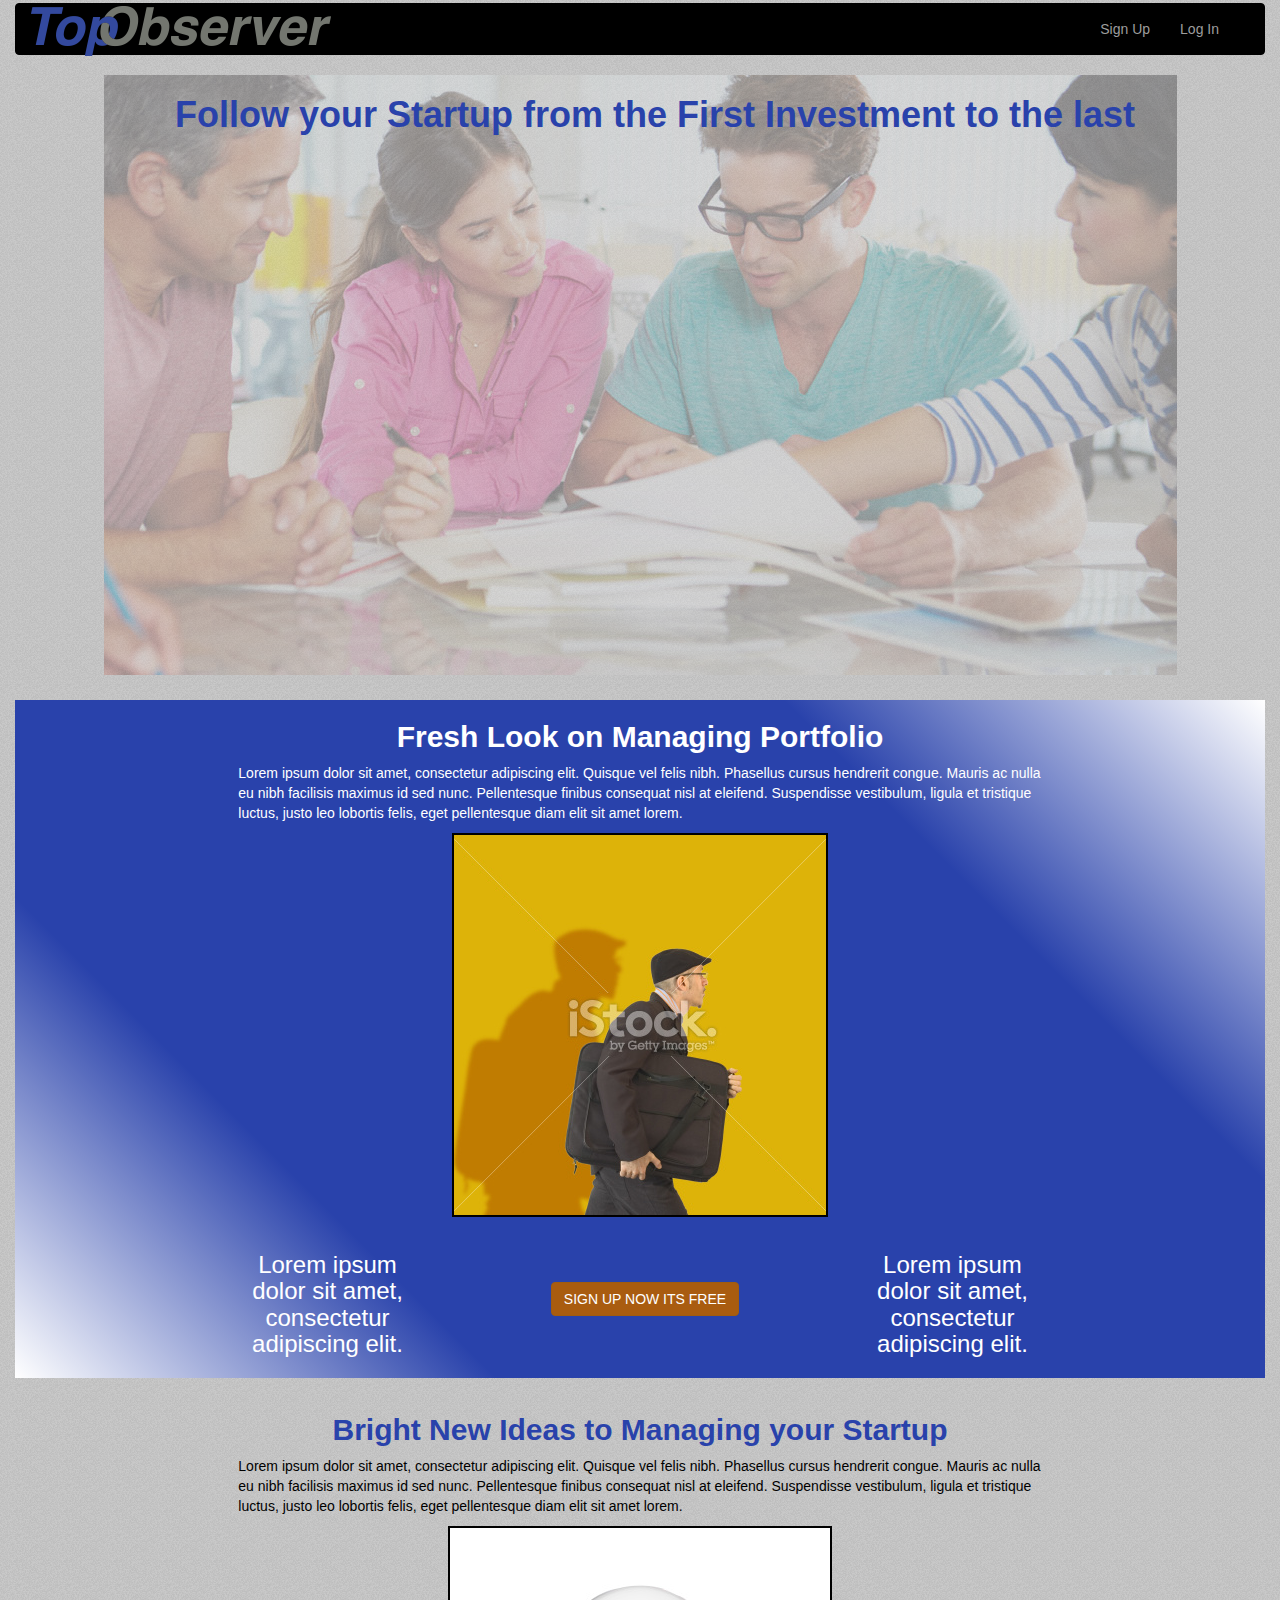
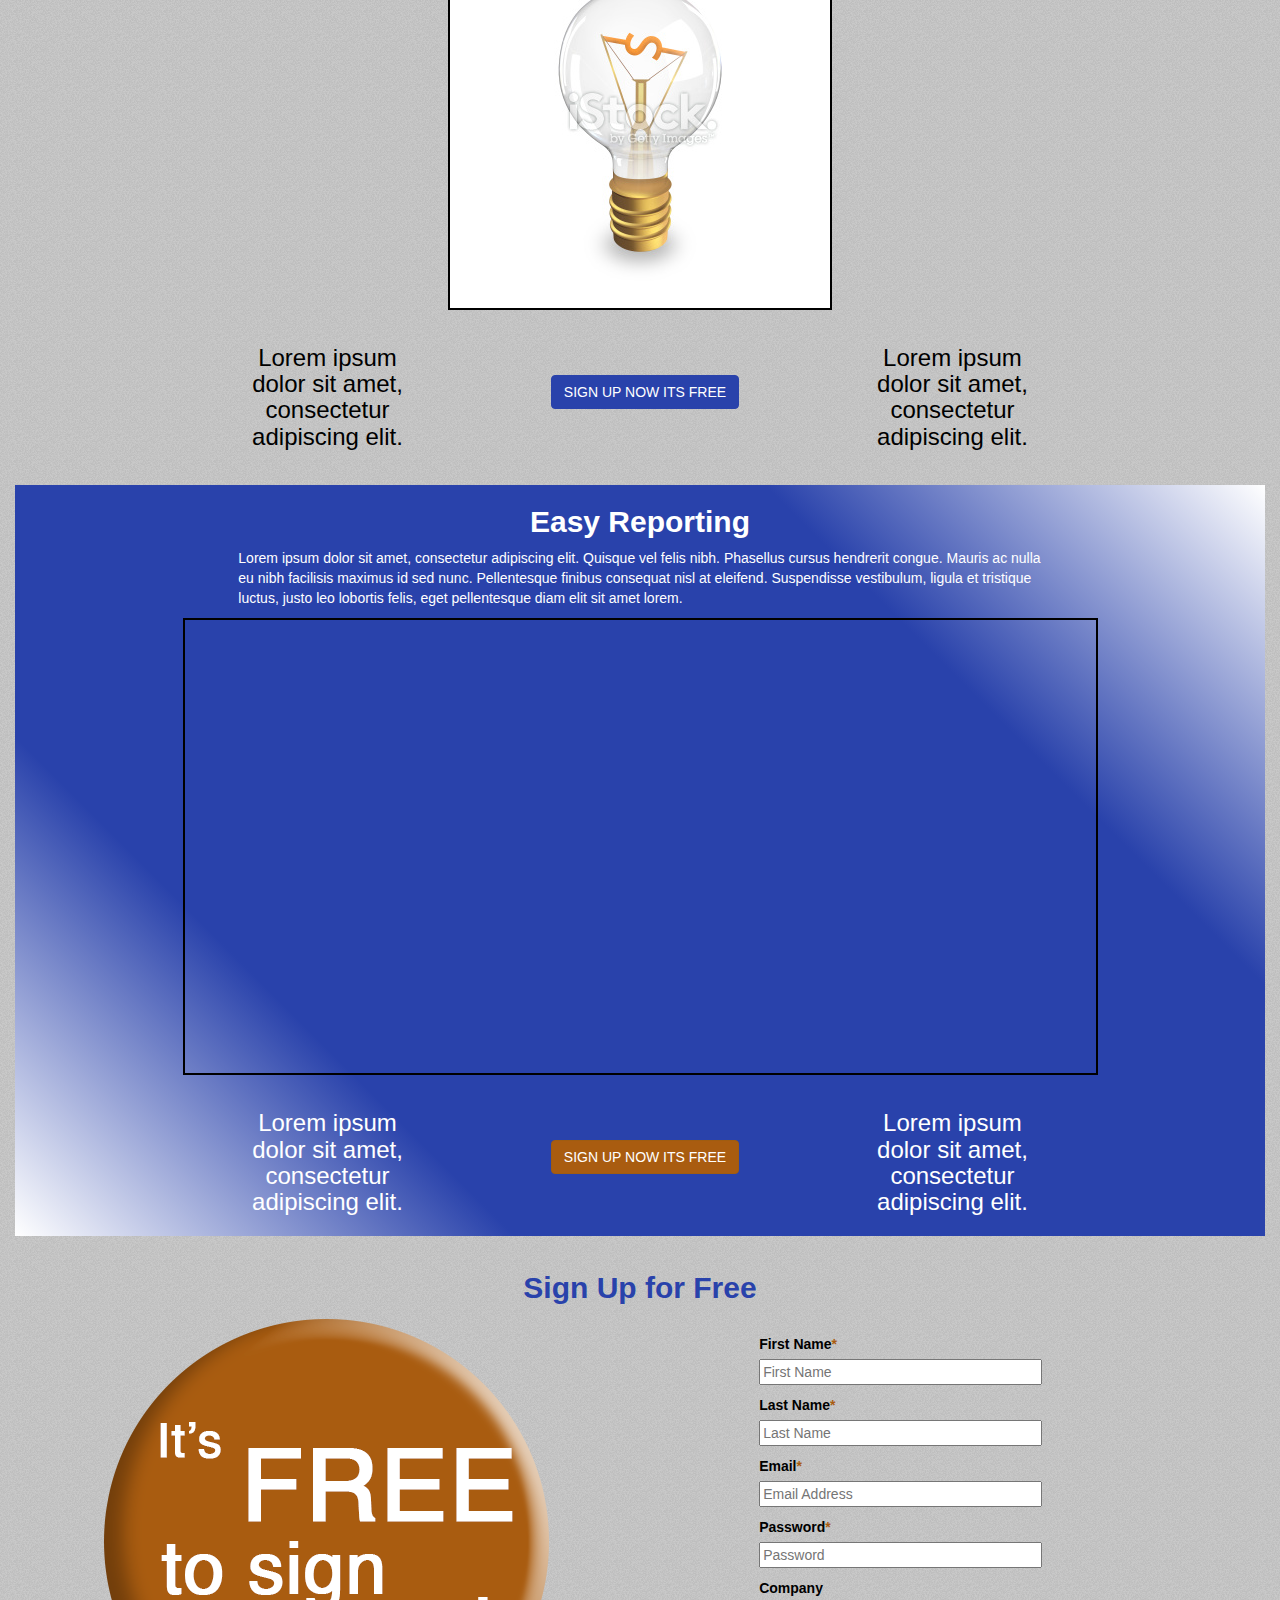
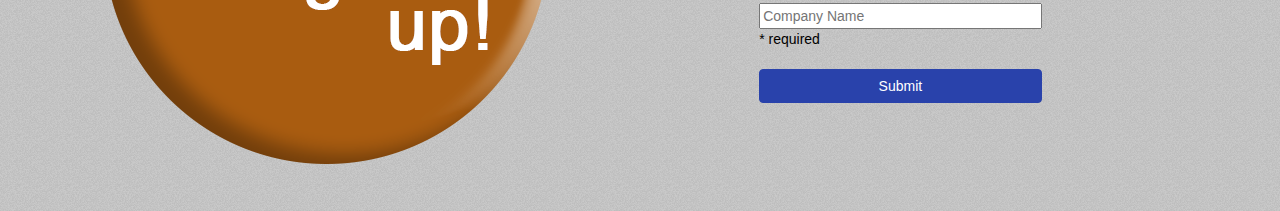
<file: index.html>
<!DOCTYPE HTML>

<html>
	<head>
		<meta charset="utf-8">
	    <meta http-equiv="X-UA-Compatible" content="IE=edge">
	    <meta name="viewport" content="width=device-width, initial-scale=1">
		<title>TopObserver</title>

		<link href="css/bootstrap.css" rel="stylesheet">
		<link href="css/main.css" rel="stylesheet">

	</head>

	<body class="container-fluid">

		<header>
			<nav class="navbar navbar-inverse" role="navigation">
		      <div class="container-fluid">
		        <div class="navbar-header">
		          <button type="button" class="navbar-toggle collapsed" data-toggle="collapse" data-target="#navbar" aria-expanded="false" aria-controls="navbar">
		            <span class="sr-only">Toggle navigations</span>
		            <span class="icon-bar"></span>
		            <span class="icon-bar"></span>
		            <span class="icon-bar"></span>
		          </button>
		          <a class="navbar-brand" href="#">
		          	<img class="nav-logo"alt="TopObserver" src="img/TopObserver.png">
		          </a>
		        </div>
		        <div id="navbar" class="collapse navbar-right navbar-collapse">
		          <ul class="nav navbar-nav">
		            <li><a href="#sign-up">Sign Up</a></li>
		            <li><a href="dashboard.html">Log In</a></li>
		          </ul>
		        </div><!--/.nav-collapse -->
		      </div>
		    </nav>
		</header>
		<div class="container-fluid">
			<div class="row btm-margin main">
				<div class="open col-md-12">
				</div>
				<div class="second col-md-12">
					<h1>Follow your Startup from the First Investment to the last</h1>
				</div>
			</div>
				<!-- <div class="row btm-margin hp-border">
					<div class="col-md-4">
						<a href="#" class="">
							<img src="img/portfolio-istock2.jpg" alt="" class="img-center img-responsive">
						</a>
					</div>
					<div class="col-md-4">
						<a href="#" class="">
							<img src="img/startup-istock2.jpg" alt="" class="img-center img-responsive">
						</a>
					</div>
					<div class="col-md-4">
						<a href="#reporting" class="">
							<div id="chart1" class="img-center" style="width:auto; height:300px;"></div>
						</a>
					</div>
				</div> -->
			

			<div id="portfolio" class="row btm-margin">
				<div class="col-md-12">
					<h2>Fresh Look on Managing Portfolio</h2>
				</div>
				<div class="col-md-8 col-md-offset-2">
					<p>Lorem ipsum dolor sit amet, consectetur adipiscing elit. Quisque vel felis nibh. Phasellus cursus hendrerit congue. Mauris ac nulla eu nibh facilisis maximus id sed nunc. Pellentesque finibus consequat nisl at eleifend. Suspendisse vestibulum, ligula et tristique luctus, justo leo lobortis felis, eget pellentesque diam elit sit amet lorem.</p>
				</div>
				<div class="col-md-12">
					<div class="l-img btm-margin">
						<img src="img/portfolio-istock2.jpg" class="img-center img-responsive border">
					</div>
				</div>
				<div class="col-md-2 col-md-offset-2">
					<h3 class="text-center">Lorem ipsum dolor sit amet, consectetur adipiscing elit.</h3>
				</div>
				<div class="col-md-2 col-md-offset-1">
					<button class="btn btn-primary">SIGN UP NOW ITS FREE</button>
				</div>
				<div class="col-md-2 col-md-offset-1">
					<h3 class="text-center">Lorem ipsum dolor sit amet, consectetur adipiscing elit.</h3>
				</div>
			</div>
			<div id="start-up" class="row btm-margin">
				<div class="col-md-12">
					<h2>Bright New Ideas to Managing your Startup</h2>
				</div>
				<div class="col-md-8 col-md-offset-2">
					<p>Lorem ipsum dolor sit amet, consectetur adipiscing elit. Quisque vel felis nibh. Phasellus cursus hendrerit congue. Mauris ac nulla eu nibh facilisis maximus id sed nunc. Pellentesque finibus consequat nisl at eleifend. Suspendisse vestibulum, ligula et tristique luctus, justo leo lobortis felis, eget pellentesque diam elit sit amet lorem.</p>
				</div>
				<div class="col-md-12">
					<div class="l-img btm-margin">
						<img src="img/startup-istock2.jpg" class="img-center img-responsive border">
					</div>
				</div>
				<div class="col-md-2 col-md-offset-2">
					<h3 class="text-center">Lorem ipsum dolor sit amet, consectetur adipiscing elit.</h3>
				</div>
				<div class="col-md-2 col-md-offset-1">
					<button class="btn btn-primary">SIGN UP NOW ITS FREE</button>
				</div>
				<div class="col-md-2 col-md-offset-1">
					<h3 class="text-center">Lorem ipsum dolor sit amet, consectetur adipiscing elit.</h3>
				</div>
			</div>
			<div id="reporting" class="row btm-margin">
				<div class="col-md-12">
					<h2>Easy Reporting</h2>
				</div>
				<div class="col-md-8 col-md-offset-2">
					<p>Lorem ipsum dolor sit amet, consectetur adipiscing elit. Quisque vel felis nibh. Phasellus cursus hendrerit congue. Mauris ac nulla eu nibh facilisis maximus id sed nunc. Pellentesque finibus consequat nisl at eleifend. Suspendisse vestibulum, ligula et tristique luctus, justo leo lobortis felis, eget pellentesque diam elit sit amet lorem.</p>
				</div>
				<div class="col-md-12">
					<div class="btm-margin">
						<div id="chart2" class="img-center l-img" style="width:75%; height:457px;"></div>
					</div>
				</div>
				<div class="col-md-2 col-md-offset-2">
					<h3 class="text-center">Lorem ipsum dolor sit amet, consectetur adipiscing elit.</h3>
				</div>
				<div class="col-md-2 col-md-offset-1">
					<button class="btn btn-primary">SIGN UP NOW ITS FREE</button>
				</div>
				<div class="col-md-2 col-md-offset-1">
					<h3 class="text-center">Lorem ipsum dolor sit amet, consectetur adipiscing elit.</h3>
				</div>
			</div>
			<div id="sign-up" class="row btm-margin">
				<div class="col-md-12">
					<h2>Sign Up for Free</h2>
				</div>
				<div class="col-md-6">
					<div class="l-img btm-margin">
						<img src="img/signup.png" class="img-center img-responsive">
					</div>
				</div>
				<div class="col-md-3 col-md-offset-1 register">
					<form action="" method="POST">
						<label for="fname">First Name<span>*</span></label></br>
						<input type="text" name="fname" placeholder="First Name" id="fname" required/></br>
						<label for="lname">Last Name<span>*</span></label></br>
						<input type="text" name="lname" placeholder="Last Name" id="lname" required/></br>
						<label for="email">Email<span>*</span></label></br>
						<input type="email" name="email" placeholder="Email Address" id="email" required/></br>
						<label for="password">Password<span>*</span></label></br>
						<input type="password" name="password" placeholder="Password" pattern=".{7}" id="password" required/></br>
						<label for="company">Company</label></br>
						<input type="text" name="company" placeholder="Company Name" id="company"/></br>
						<p>* required</p>
						<input class="btn btn-primary"type="submit"/>
					</form>
				</div>
			</div>
		</div>

	<!-- jQuery (necessary for Bootstrap's JavaScript plugins) -->
    <script src="https://ajax.googleapis.com/ajax/libs/jquery/1.11.1/jquery.min.js"></script>
    <script src="http://code.highcharts.com/highcharts.js"></script>
    <!-- Include all compiled plugins (below), or include individual files as needed -->
    <script src="js/bootstrap.min.js"></script>
	<script>
    $(function () { 
    $('#chart1').highcharts({
        credits: {
      		enabled: false
  		},
        chart: {
            type: 'line'
        },
        title: {
            text: 'Easy Reporting'
        },
        xAxis: {
            categories: ['Aug', 'Sep', 'Oct']
        },
        yAxis: {
            title: {
                text: 'Amount'
            }
        },
        series: [{
            name: 'Company 1',
            data: [2000,2345,5925]
        },{
            name: 'Company 2',
            data: [2200,2445,9925]
        }]
    });
});
    </script>
    <script>
    $(function () { 
    $('#chart2').highcharts({
        credits: {
      		enabled: false
  		},
        chart: {
            type: 'bar'
        },
        title: {
            text: 'Easy Reporting'
        },
        xAxis: {
            categories: ['Aug', 'Sep', 'Oct']
        },
        yAxis: {
            title: {
                text: 'Amount'
            }
        },
        series: [{
            name: 'Company 1',
            data: [2000,2345,5925]
        },{
            name: 'Company 2',
            data: [2200,2445,9925]
        }]
    });
});
    </script>
	</body>
</html>
</file>
<file: css/main.css>
*{
	font-family: helvetica, arial, sans serif;
	color: black;
}
body{
	background-image: url([data-uri]);
  	background-color: #dadada;
}

.nav-logo{
	margin-top: -37px;
}

h1{
	color: #2942AB;
}

h2{
	color: white;
}
h1, h2{
	text-align: center;
	font-weight: 900;
}

.open{
	height: 600px;
	background: url("../img/bg2.jpg") no-repeat;
	background-position: center;
	opacity: .3;
}
.second{
	height: 600px;
	position: absolute;
}

.img-center{
	margin: 0 auto;
}
.btm-margin{
	margin-bottom: 15px;
}
.db-logos{
	height: 150px;
}
.text-center{
	text-align: center;
}
.hp-border a{
	border: 2px solid black;
	display: block;
	background: white;
}

.border{
	border: 2px solid black;
	display: block;
	background: white;
}
#reporting div .l-img{
	border: 2px solid black;
}

#portfolio, #reporting{
	background: #ffffff; /* Old browsers */
	background: -moz-linear-gradient(45deg,  #ffffff 0%, #2942ab 25%, #2942ab 25%, #2942ab 75%, #ffffff 100%); /* FF3.6+ */
	background: -webkit-gradient(linear, left bottom, right top, color-stop(0%,#ffffff), color-stop(25%,#2942ab), color-stop(25%,#2942ab), color-stop(75%,#2942ab), color-stop(100%,#ffffff)); /* Chrome,Safari4+ */
	background: -webkit-linear-gradient(45deg,  #ffffff 0%,#2942ab 25%,#2942ab 25%,#2942ab 75%,#ffffff 100%); /* Chrome10+,Safari5.1+ */
	background: -o-linear-gradient(45deg,  #ffffff 0%,#2942ab 25%,#2942ab 25%,#2942ab 75%,#ffffff 100%); /* Opera 11.10+ */
	background: -ms-linear-gradient(45deg,  #ffffff 0%,#2942ab 25%,#2942ab 25%,#2942ab 75%,#ffffff 100%); /* IE10+ */
	background: linear-gradient(45deg,  #ffffff 0%,#2942ab 25%,#2942ab 25%,#2942ab 75%,#ffffff 100%); /* W3C */
	filter: progid:DXImageTransform.Microsoft.gradient( startColorstr='#ffffff', endColorstr='#ffffff',GradientType=1 ); /* IE6-9 fallback on horizontal gradient */
}

#portfolio p, #portfolio h3, #reporting p, #reporting h3{
	color: white;
}


#portfolio .btn-primary, #reporting .btn-primary{
  color: #fff;
  background-color: #a95c10;
  border-color: #a05c10;
  margin-top: 50px;
}

#start-up .btn-primary{
	  margin-top: 50px;
}

#start-up h2, #sign-up h2{
	color: #2942AB;
}

.register label{
	margin-top: 10px;
}
.register{
	margin-top: 10px;
}

.register .btn{
	margin-top: 10px;
}
.register input{
	width: 100%;
}

.register span{
	color: #A95C10;
}

.thumbnail{
	border: black solid 2px;
}

.tab-content{
	background: white;
}
.tab-pane{
	overflow: hidden;
}
.l-float{
	float: left;
}

.r-float{
	float: right;
}

.clear{
	clear: both;
}

.row{
	padding-bottom: 10px;
}

.page-btns a{
	margin-top: 10px;
}

/*.company_logo{
	width: 200px;
	height: 150px;
}*/

.edit_btn{
	margin:10px;
}

.add-company{
	background-color: white;
}
</file>
